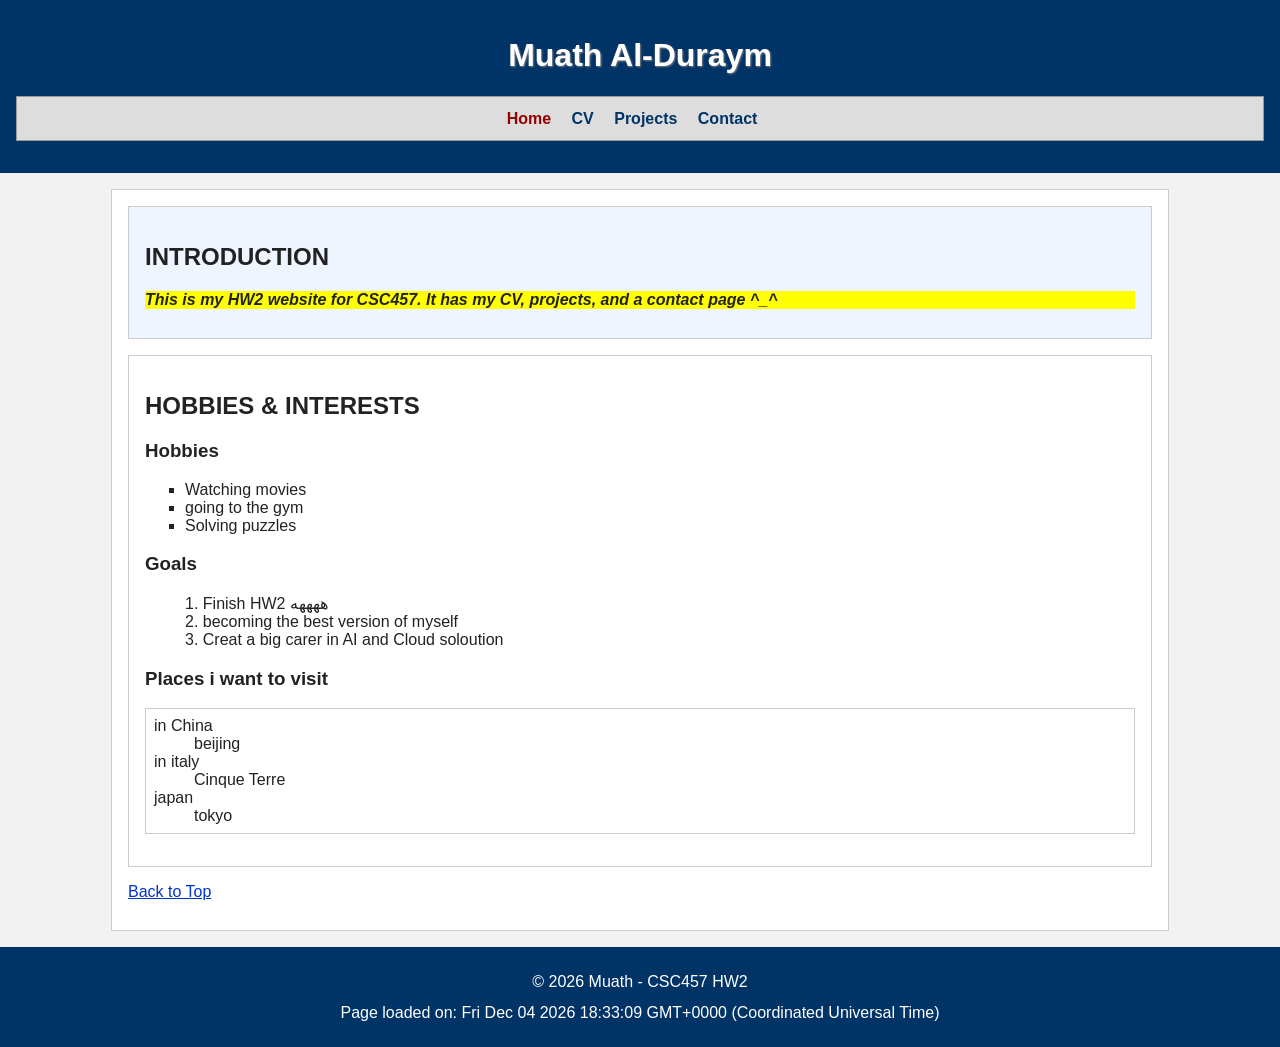
<file: index.html>
<!doctype html>
<html lang="en">
<head>
  <meta charset="utf-8" />
  <meta name="viewport" content="width=device-width, initial-scale=1" />
  <link rel="stylesheet" href="styles.css">
  <title>HW2 - Contact</title>
</head>
<body onload="addLoadDate();">
  <header>
    <h1>Muath al-duraym</h1>

    <nav role="navigation">
      <ul>
        <li><a href="index.html"  aria-current="page"> Home</a></li>
        <li><a href="cv.html">CV</a></li>
        <li><a href="projects.html">Projects</a></li>
        <li><a href="contact.html">Contact</a></li>
      </ul>
    </nav>
  </header>

  <main>
    <section id="intro" aria-labelledby="intro-title">
      <h2 id="intro-title">Introduction</h2>
      <p class="highlight">This is my HW2 website for CSC457. It has my CV, projects, and a contact page ^_^</p>
    </section>

    <section aria-labelledby="lists-title">
      <h2 id="lists-title">Hobbies & Interests</h2>

      <h3>Hobbies</h3>
      <ul>
        <li>Watching movies</li>
        <li>going to the gym</li>
        <li>Solving puzzles</li>
      </ul>

      <h3>Goals</h3>
      <ol>
        <li>Finish HW2 ههههه</li>
        <li>becoming the best version of myself</li>
        <li>Creat a big carer in AI and Cloud soloution</li>
      </ol>

      <h3>Places i want to visit</h3>
      <dl>
        <dt>in China</dt>
        <dd>beijing</dd>

        <dt>in italy</dt>
        <dd>Cinque Terre</dd>

        <dt>japan</dt>
        <dd>tokyo</dd>
      </dl>
    </section>

    <p><a href="#">Back to Top</a></p>
  </main>

  <footer id="page-footer">
    <p>&copy; 2026 Muath - CSC457 HW2</p>
  </footer>
  <script src="scripts.js"></script>
</body>
</html>
</file>
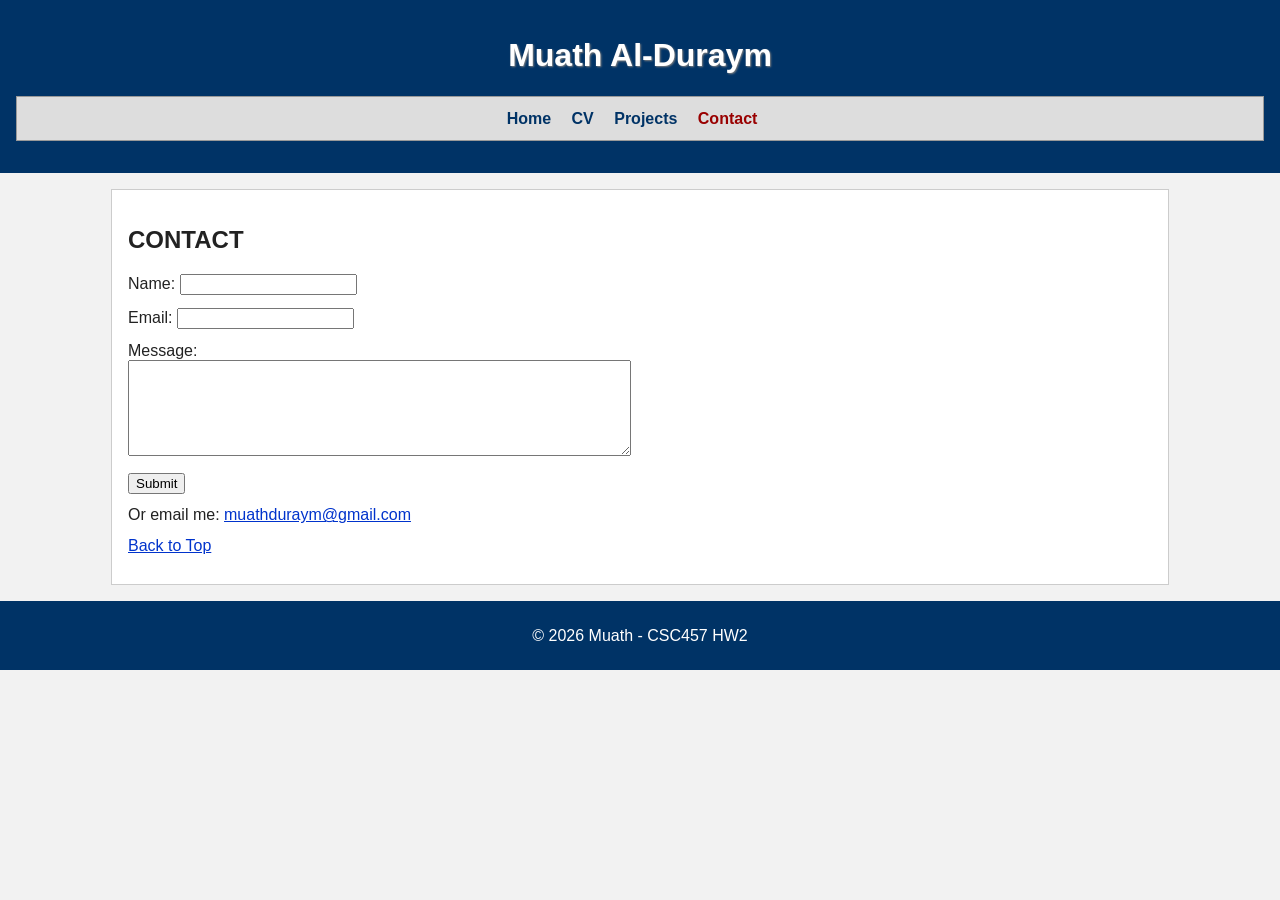
<file: contact.html>
<!doctype html>
<html lang="en">
<head>
  <meta charset="utf-8" />
  <meta name="viewport" content="width=device-width, initial-scale=1" />
  <link rel="stylesheet" href="styles.css">
  <title>HW2 - Contact</title>
</head>
<body>
  <header>
    <h1>Muath Al-Duraym</h1>

    <nav role="navigation">
      <ul>
        <li><a href="index.html">Home</a></li>
        <li><a href="cv.html">CV</a></li>
        <li><a href="projects.html">Projects</a></li>
        <li><a href="contact.html"  aria-current="page" >Contact</a></li>
      </ul>
    </nav>
  </header>

  <main>
    <h2>Contact</h2>

    <form action="#" method="post" onsubmit="return validateContactForm();">
      <p>
        <label for="fullname">Name:</label>
        <input type="text" id="fullname" name="fullname" />
      </p>

      <p>
        <label for="email">Email:</label>
        <input type="email" id="email" name="email" />
      </p>

      <p>
        <label for="message">Message:</label><br />
        <textarea id="message" name="message" rows="6" cols="60" required></textarea>
      </p>

      <p>
        <input type="submit" value="Submit" />
      </p>
    </form>

    <p>
      Or email me:
      <a href="mailto:muathduraym@gmail.com">muathduraym@gmail.com</a>
    </p>

    <p><a href="#">Back to Top</a></p>
  </main>

  <footer>
    <p>&copy; 2026 Muath - CSC457 HW2</p>
  </footer>
  <script src="scripts.js"></script>
</body>
</html>
</file>
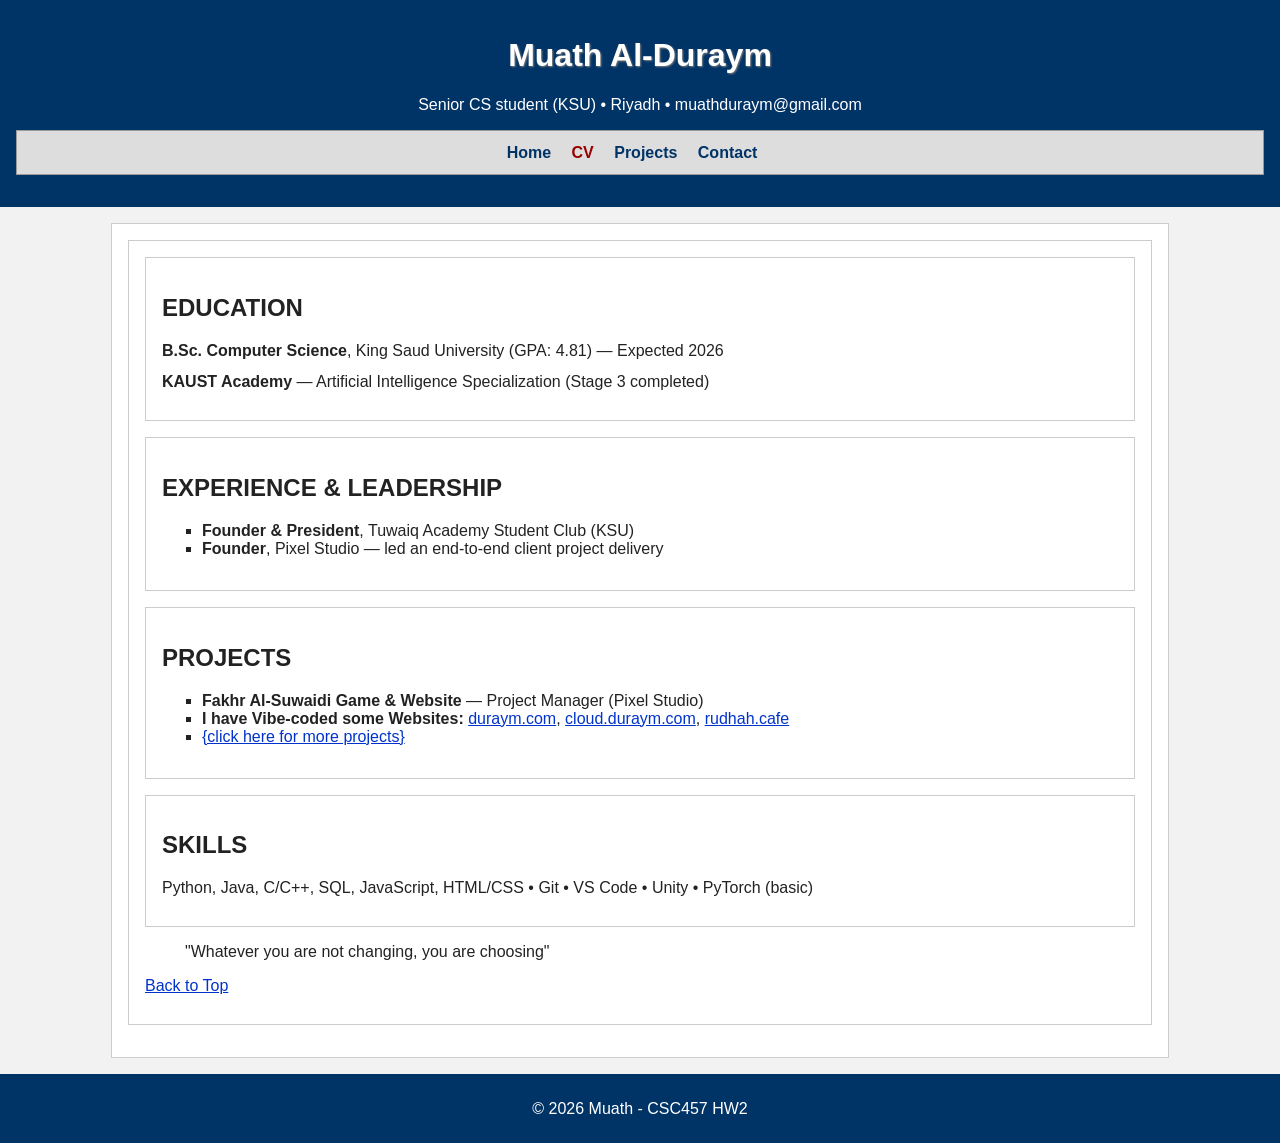
<file: cv.html>
<!doctype html>
<html lang="en">
<head>
  <meta charset="utf-8" />
  <meta name="viewport" content="width=device-width, initial-scale=1" />
  <link rel="stylesheet" href="styles.css">
  <title>HW2 - Contact</title>
</head>
<body>
  <header>
    <h1>Muath Al-Duraym</h1>
    <p>Senior CS student (KSU) • Riyadh • muathduraym@gmail.com</p>

    <nav role="navigation">
      <ul>
        <li><a href="index.html">Home</a></li>
        <li><a href="cv.html"  aria-current="page" >CV</a></li>
        <li><a href="projects.html">Projects</a></li>
        <li><a href="contact.html">Contact</a></li>
      </ul>
    </nav>
  </header>

  <main>
    <article>
      <section aria-labelledby="edu-title">
        <h2 id="edu-title">Education</h2>
        <p><strong>B.Sc. Computer Science</strong>, King Saud University (GPA: 4.81) — Expected 2026</p>
        <p><strong>KAUST Academy</strong> — Artificial Intelligence Specialization (Stage 3 completed)</p>
      </section>

      <section aria-labelledby="exp-title">
        <h2 id="exp-title">Experience & Leadership</h2>
        <ul>
          <li><strong>Founder & President</strong>, Tuwaiq Academy Student Club (KSU)</li>
          <li><strong>Founder</strong>, Pixel Studio — led an end-to-end client project delivery</li>
        </ul>
      </section>

      <section aria-labelledby="proj-title">
        <h2 id="proj-title">Projects</h2>
        <ul>
          <li>
            <strong>Fakhr Al-Suwaidi Game & Website</strong> — Project Manager (Pixel Studio)
          </li>
          <li>
            <strong>I have Vibe-coded some Websites:</strong>
            <a href="https://duraym.com">duraym.com</a>,
            <a href="https://cloud.duraym.com">cloud.duraym.com</a>,
            <a href="https://rudhah.cafe">rudhah.cafe</a>
          </li>
          <li>
            <a href="projects.html">{click here for more projects}</a>
          </li>
        </ul>
      </section>

      <section aria-labelledby="skills-title">
        <h2 id="skills-title">Skills</h2>
        <p>Python, Java, C/C++, SQL, JavaScript, HTML/CSS • Git • VS Code • Unity • PyTorch (basic)</p>
      </section>

      <blockquote id="cv-quote">
        "Whatever you are not changing, you are choosing"
      </blockquote>

      <p><a href="#">Back to Top</a></p>
    </article>
  </main>

  <footer>
    <p>&copy; 2026 Muath - CSC457 HW2</p>
  </footer>
  <script src="scripts.js"></script>
</body>
</html>
</file>
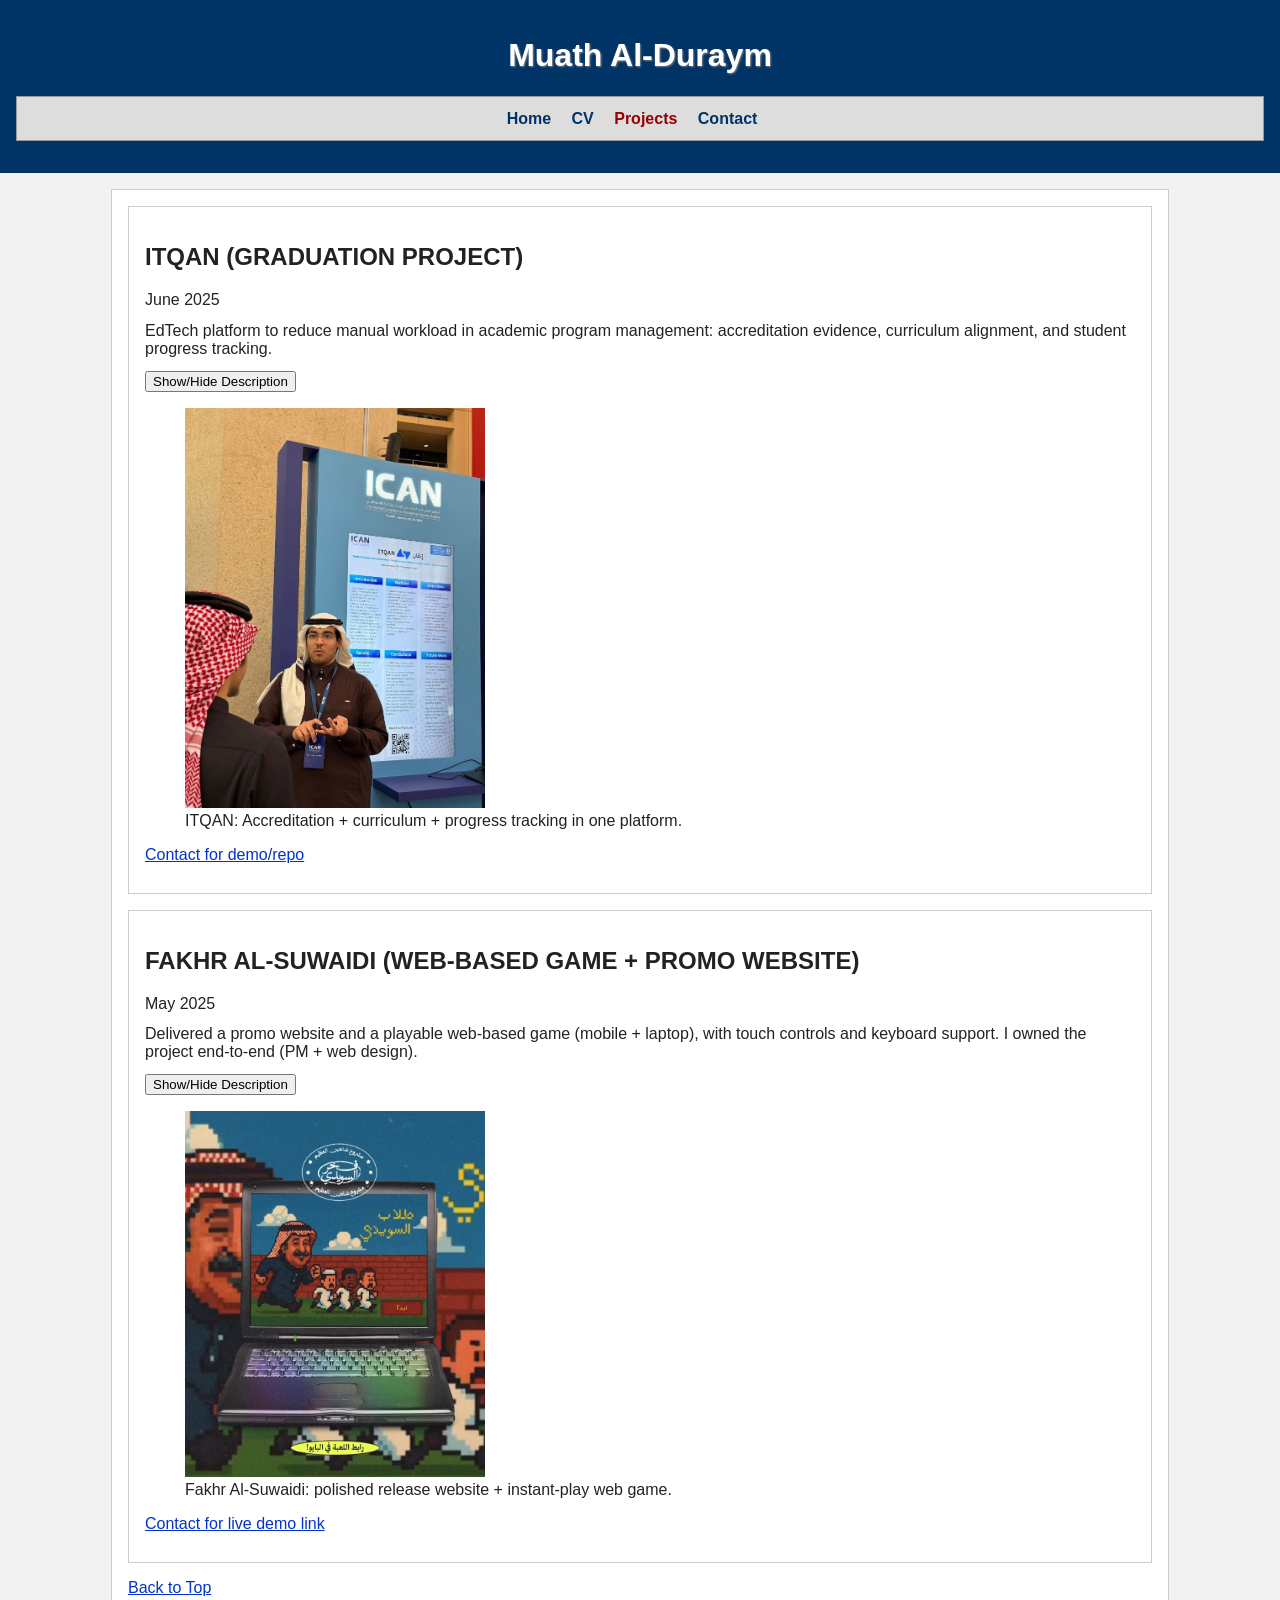
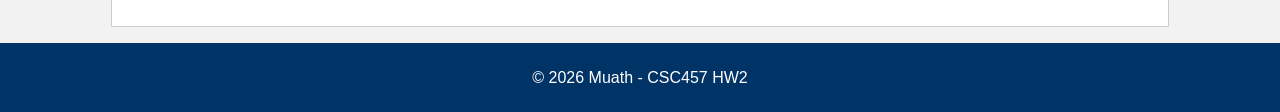
<file: projects.html>
<!doctype html>
<html lang="en">
<head>
  <meta charset="utf-8" />
  <meta name="viewport" content="width=device-width, initial-scale=1" />
  <link rel="stylesheet" href="styles.css">
  <title>HW2 - Contact</title>
</head>
<body>
  <header>
    <h1>Muath Al-Duraym</h1>

    <nav role="navigation">
      <ul>
        <li><a href="index.html">Home</a></li>
        <li><a href="cv.html">CV</a></li>
        <li><a href="projects.html" aria-current="page">Projects</a></li>
        <li><a href="contact.html">Contact</a></li>
      </ul>
    </nav>
  </header>

  <main>
    <article>
      <h2>ITQAN (Graduation Project)</h2>
      <p><time datetime="2025-06">June 2025</time></p>
      <p id="itqan-description">
        EdTech platform to reduce manual workload in academic program management:
        accreditation evidence, curriculum alignment, and student progress tracking.
      </p>
      <button onclick="toggleProject('itqan-description');">Show/Hide Description</button>

      <figure>
        <img src="media/1769758023643.jpg" alt="ITQAN project preview" width="300" />
        <figcaption>ITQAN: Accreditation + curriculum + progress tracking in one platform.</figcaption>
      </figure>
      <p>
        <a href="contact.html">Contact for demo/repo</a>
      </p>
    </article>

    <article>
      <h2>Fakhr Al-Suwaidi (Web-based Game + Promo Website)</h2>
      <p><time datetime="2025-05">May 2025</time></p>
      <p id="fakhr-description">
        Delivered a promo website and a playable web-based game (mobile + laptop),
        with touch controls and keyboard support. I owned the project end-to-end (PM + web design).
      </p>
      <button onclick="toggleProject('fakhr-description');">Show/Hide Description</button>

      <figure>
        <img src="media/photoofrelese.jpg" alt="Fakhr Al-Suwaidi project preview" width="300" />
        <figcaption>Fakhr Al-Suwaidi: polished release website + instant-play web game.</figcaption>
      </figure>
      <p>
        <a href="contact.html">Contact for live demo link</a>
      </p>
    </article>

    <p><a href="#">Back to Top</a></p>
  </main>

  <footer>
    <p>&copy; 2026 Muath - CSC457 HW2</p>
  </footer>
  <script src="scripts.js"></script>
</body>
</html>
</file>
<file: styles.css>
/* Basic page style */
body {
  font-family: Arial, sans-serif;
  font-size: 1rem;
  color: #222222;
  background-color: #f2f2f2;
  margin: 0;
  text-align: left;
}

/* Header and navigation */
header {
  background-color: #003366;
  color: white;
  padding: 1rem;
  text-align: center;
}

nav {
  background-color: #dddddd;
  padding: 0.8rem;
  margin: 1rem 0;
  border: 1px solid #999999;
}

nav ul {
  list-style-type: none;
  list-style-position: inside;
  padding: 0;
  margin: 0;
}

nav li {
  display: inline;
  margin-right: 1rem;
}

/* General link style */
a {
  color: #0033cc;
}

/* Descendant selector for navigation links */
nav a {
  text-decoration: none;
  color: #003366;
  font-weight: bold;
}

nav a[aria-current="page"] {
  color: #990000;
}

/* Main content */
main {
  width: 80vw;
  margin: 1rem auto;
  padding: 1rem;
  background-color: white;
  border: 1px solid #cccccc;
}

/* Element selectors */
h1 {
  font-size: 2rem;
  text-transform: capitalize;
  text-shadow: 1px 1px 2px gray;
}

h2 {
  font-size: 1.5rem;
  font-weight: bold;
  text-transform: uppercase;
}

p {
  margin: 0.8rem 0;
  font-style: normal;
}

ul {
  list-style-type: square;
  list-style-position: outside;
}

ol {
  list-style-type: decimal;
  list-style-position: inside;
}

dl {
  margin: 1rem 0;
  padding: 0.5rem;
  border: 1px solid #cccccc;
}

/* Box model for sections/articles */
section,
article {
  width: 100%;
  margin-bottom: 1rem;
  padding: 1rem;
  border: 1px solid #cccccc;
  background-color: #ffffff;
  box-sizing: border-box;
}

/* Class selector */
.highlight {
  background-color: yellow;
  font-style: italic;
  font-weight: bold;
}

/* ID selector */
#intro {
  background-color: #eef5ff;
}

/* Footer */
footer {
  background-color: #003366;
  color: white;
  text-align: center;
  padding: 0.8rem;
  margin-top: 1rem;
}
</file>
